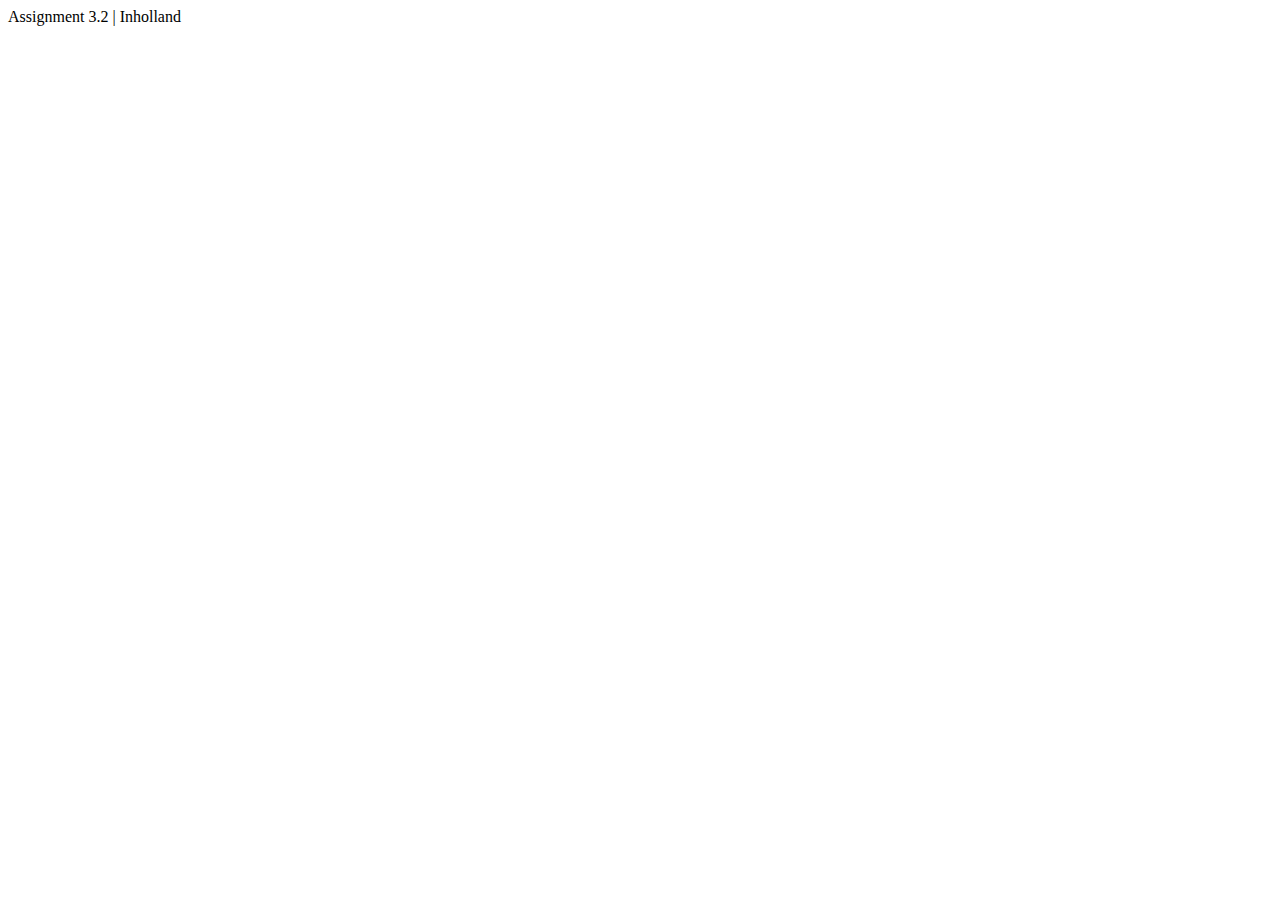
<file: Assignment32/index.html>
<!DOCTYPE html>
<html lang = "en">  
    <head>
    <meta charset = "utf-8"/>
    <meta name="huh"
        <title> 
            Assignment 3.2 | Inholland
        </title>
    </head>
    <body>  

    </body>
</file>
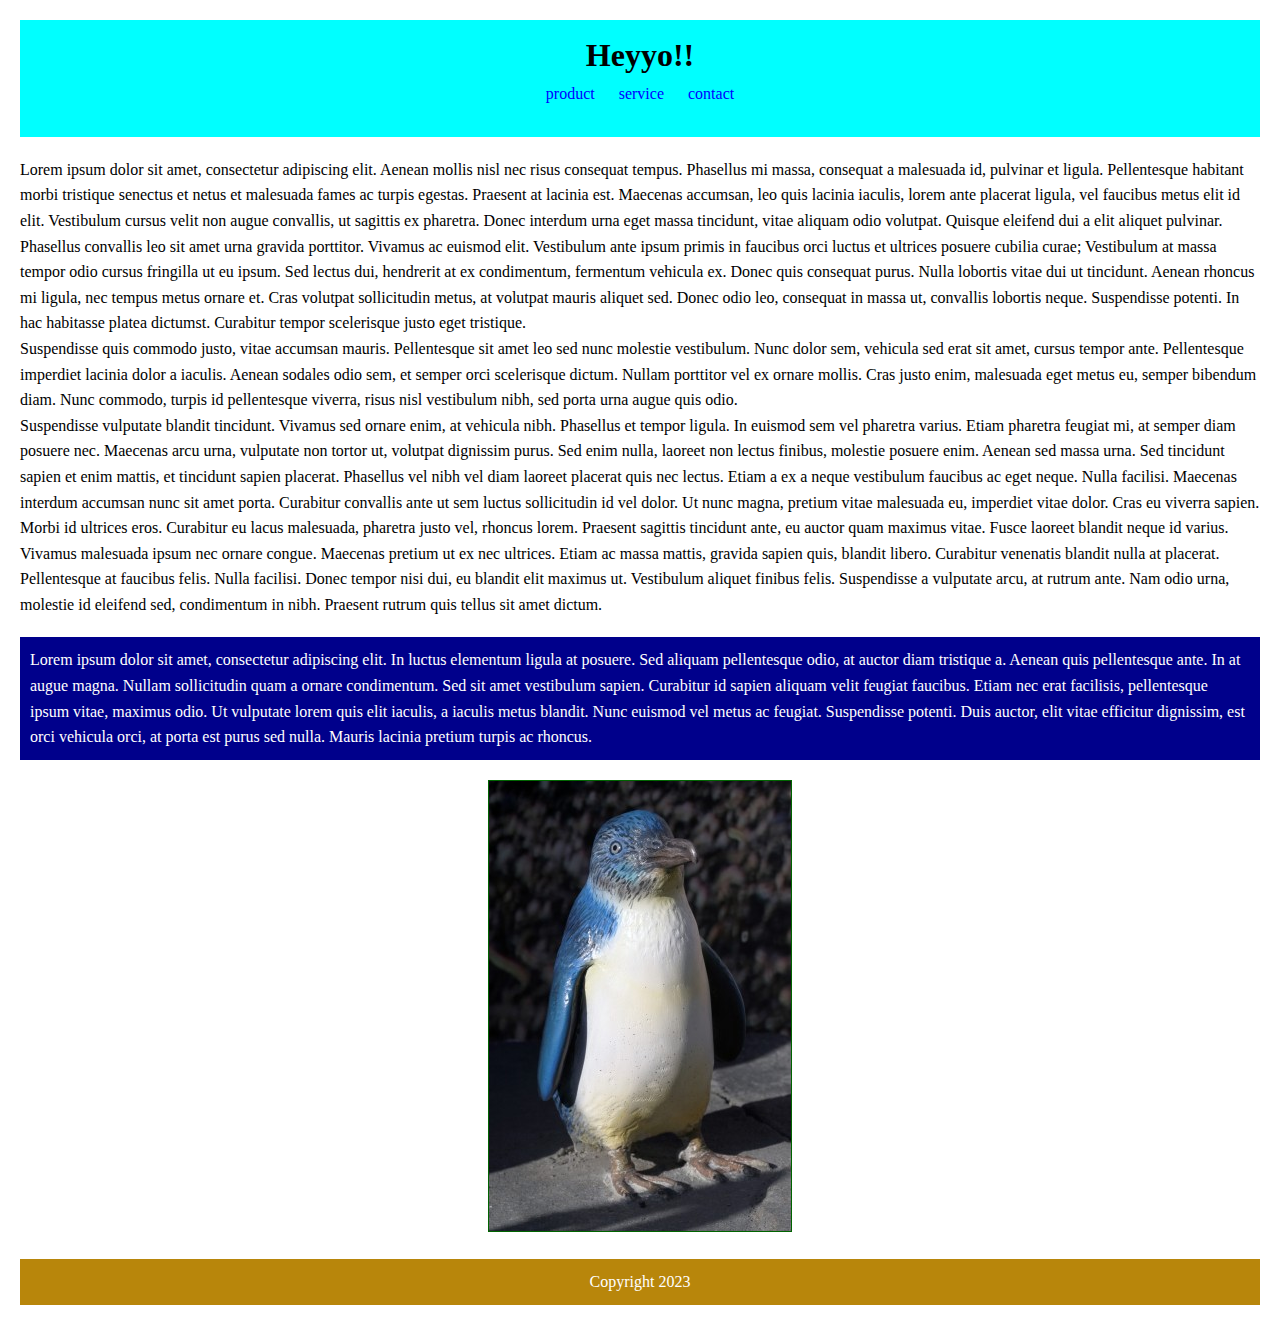
<file: sematic_html/index.html>
<!DOCTYPE html>
<html lang = "en">  
    <head>
    <meta charset = "utf-8"/>
        <title> 
            sematic html ding
        </title>
        <link rel="stylesheet" href="styles.css">
    </head>
    <body>  
        <header>
            <h1>
                Heyyo!!
            </h1>
            <nav>
                <a href="product.html"> product </a>
                <a href="service.html"> service </a>
                <a href="contact.html"> contact </a>
            </nav>
        </header>
        <main>
        <article>
            <p>Lorem ipsum dolor sit amet, consectetur adipiscing elit. Aenean mollis nisl nec risus consequat tempus. Phasellus mi massa, consequat a malesuada id, pulvinar et ligula. Pellentesque habitant morbi tristique senectus et netus et malesuada fames ac turpis egestas. Praesent at lacinia est. Maecenas accumsan, leo quis lacinia iaculis, lorem ante placerat ligula, vel faucibus metus elit id elit. Vestibulum cursus velit non augue convallis, ut sagittis ex pharetra. Donec interdum urna eget massa tincidunt, vitae aliquam odio volutpat. Quisque eleifend dui a elit aliquet pulvinar.</p>

            <p>Phasellus convallis leo sit amet urna gravida porttitor. Vivamus ac euismod elit. Vestibulum ante ipsum primis in faucibus orci luctus et ultrices posuere cubilia curae; Vestibulum at massa tempor odio cursus fringilla ut eu ipsum. Sed lectus dui, hendrerit at ex condimentum, fermentum vehicula ex. Donec quis consequat purus. Nulla lobortis vitae dui ut tincidunt. Aenean rhoncus mi ligula, nec tempus metus ornare et. Cras volutpat sollicitudin metus, at volutpat mauris aliquet sed. Donec odio leo, consequat in massa ut, convallis lobortis neque. Suspendisse potenti. In hac habitasse platea dictumst. Curabitur tempor scelerisque justo eget tristique. </p>

            <p>Suspendisse quis commodo justo, vitae accumsan mauris. Pellentesque sit amet leo sed nunc molestie vestibulum. Nunc dolor sem, vehicula sed erat sit amet, cursus tempor ante. Pellentesque imperdiet lacinia dolor a iaculis. Aenean sodales odio sem, et semper orci scelerisque dictum. Nullam porttitor vel ex ornare mollis. Cras justo enim, malesuada eget metus eu, semper bibendum diam. Nunc commodo, turpis id pellentesque viverra, risus nisl vestibulum nibh, sed porta urna augue quis odio.</p>

            <p>Suspendisse vulputate blandit tincidunt. Vivamus sed ornare enim, at vehicula nibh. Phasellus et tempor ligula. In euismod sem vel pharetra varius. Etiam pharetra feugiat mi, at semper diam posuere nec. Maecenas arcu urna, vulputate non tortor ut, volutpat dignissim purus. Sed enim nulla, laoreet non lectus finibus, molestie posuere enim. Aenean sed massa urna. Sed tincidunt sapien et enim mattis, et tincidunt sapien placerat. Phasellus vel nibh vel diam laoreet placerat quis nec lectus. Etiam a ex a neque vestibulum faucibus ac eget neque. Nulla facilisi. Maecenas interdum accumsan nunc sit amet porta. Curabitur convallis ante ut sem luctus sollicitudin id vel dolor. Ut nunc magna, pretium vitae malesuada eu, imperdiet vitae dolor. Cras eu viverra sapien.</p>

            <p>Morbi id ultrices eros. Curabitur eu lacus malesuada, pharetra justo vel, rhoncus lorem. Praesent sagittis tincidunt ante, eu auctor quam maximus vitae. Fusce laoreet blandit neque id varius. Vivamus malesuada ipsum nec ornare congue. Maecenas pretium ut ex nec ultrices. Etiam ac massa mattis, gravida sapien quis, blandit libero. Curabitur venenatis blandit nulla at placerat. Pellentesque at faucibus felis. Nulla facilisi. Donec tempor nisi dui, eu blandit elit maximus ut. Vestibulum aliquet finibus felis. Suspendisse a vulputate arcu, at rutrum ante. Nam odio urna, molestie id eleifend sed, condimentum in nibh. Praesent rutrum quis tellus sit amet dictum.</p>
        </article>
        <aside>
            <p>Lorem ipsum dolor sit amet, consectetur adipiscing elit. In luctus elementum ligula at posuere. Sed aliquam pellentesque odio, at auctor diam tristique a. Aenean quis pellentesque ante. In at augue magna. Nullam sollicitudin quam a ornare condimentum. Sed sit amet vestibulum sapien. Curabitur id sapien aliquam velit feugiat faucibus. Etiam nec erat facilisis, pellentesque ipsum vitae, maximus odio. Ut vulputate lorem quis elit iaculis, a iaculis metus blandit. Nunc euismod vel metus ac feugiat. Suspendisse potenti. Duis auctor, elit vitae efficitur dignissim, est orci vehicula orci, at porta est purus sed nulla. Mauris lacinia pretium turpis ac rhoncus.</p>
        </aside>
        <figure>
            <img src="IMG_3312.jpg" alt="A small pinguin, standing">
        </figure>
        </main>
        <footer>
            <p> Copyright 2023</p>

        </footer>
    </body>
</html>
</file>
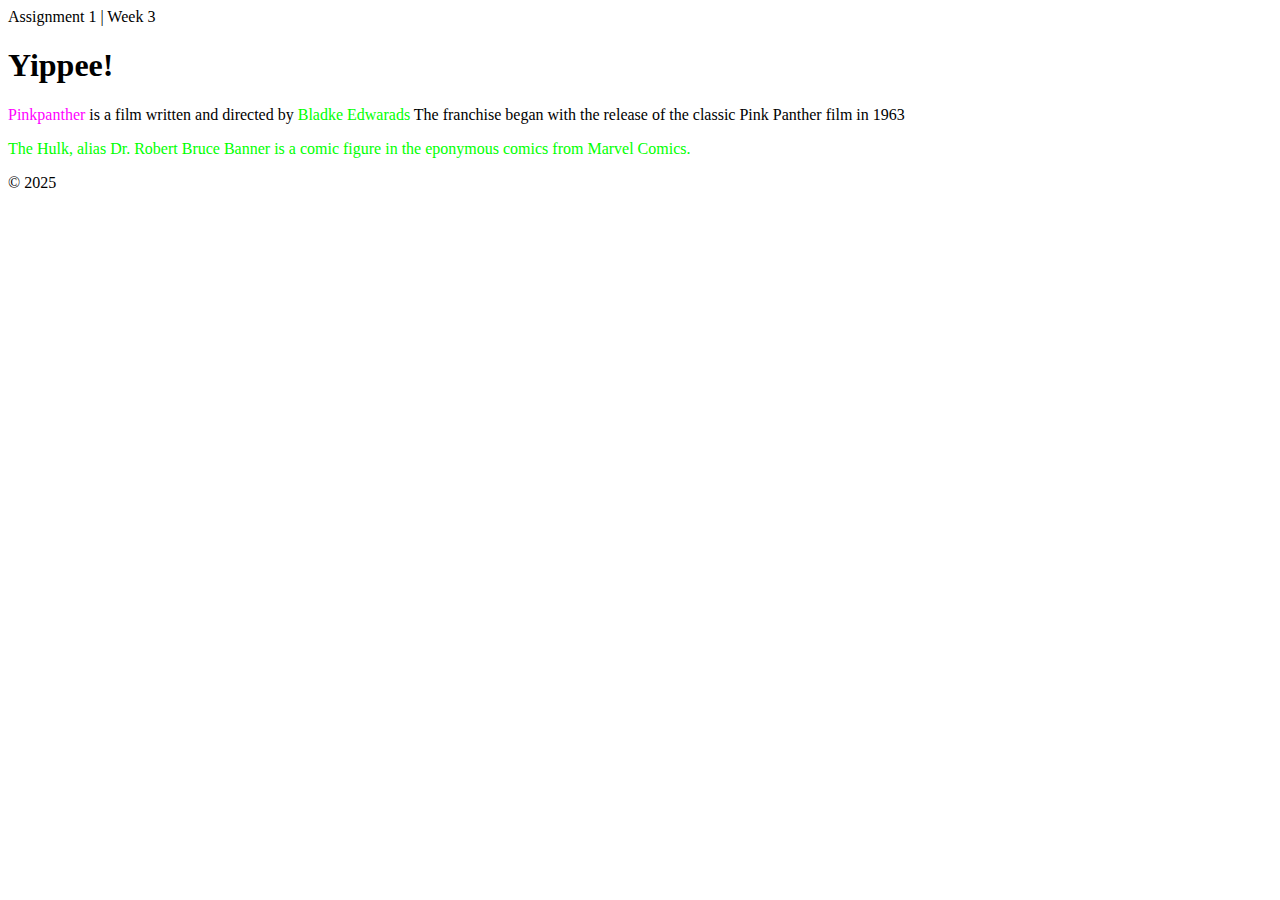
<file: Week3/index.html>
<!DOCTYPE html>
<html lang = "en">  
    <head>
    <meta charset = "utf-8"/>
    <meta name="huh"
    <title> 
            Assignment 1 | Week 3
    </title>
        <link rel="stylesheet" href="styles.css">
    </head>
    <body>  
        <section>
<article>
<header>
    <h1>
        Yippee!
    </h1>
</header>
<p>
    <span class="pinkpanther">Pinkpanther</span> is a film written and directed by
    <span class="hulk">Bladke Edwarads</span>
    The franchise began with the release of the classic Pink Panther film in 1963
</p>
<p class="hulk">
    The Hulk, alias Dr. Robert Bruce Banner is a comic figure in the eponymous comics from Marvel Comics.

</p>
<footer>
    &copy; 2025

</footer>
</article>

        </section>





    </body>
</file>
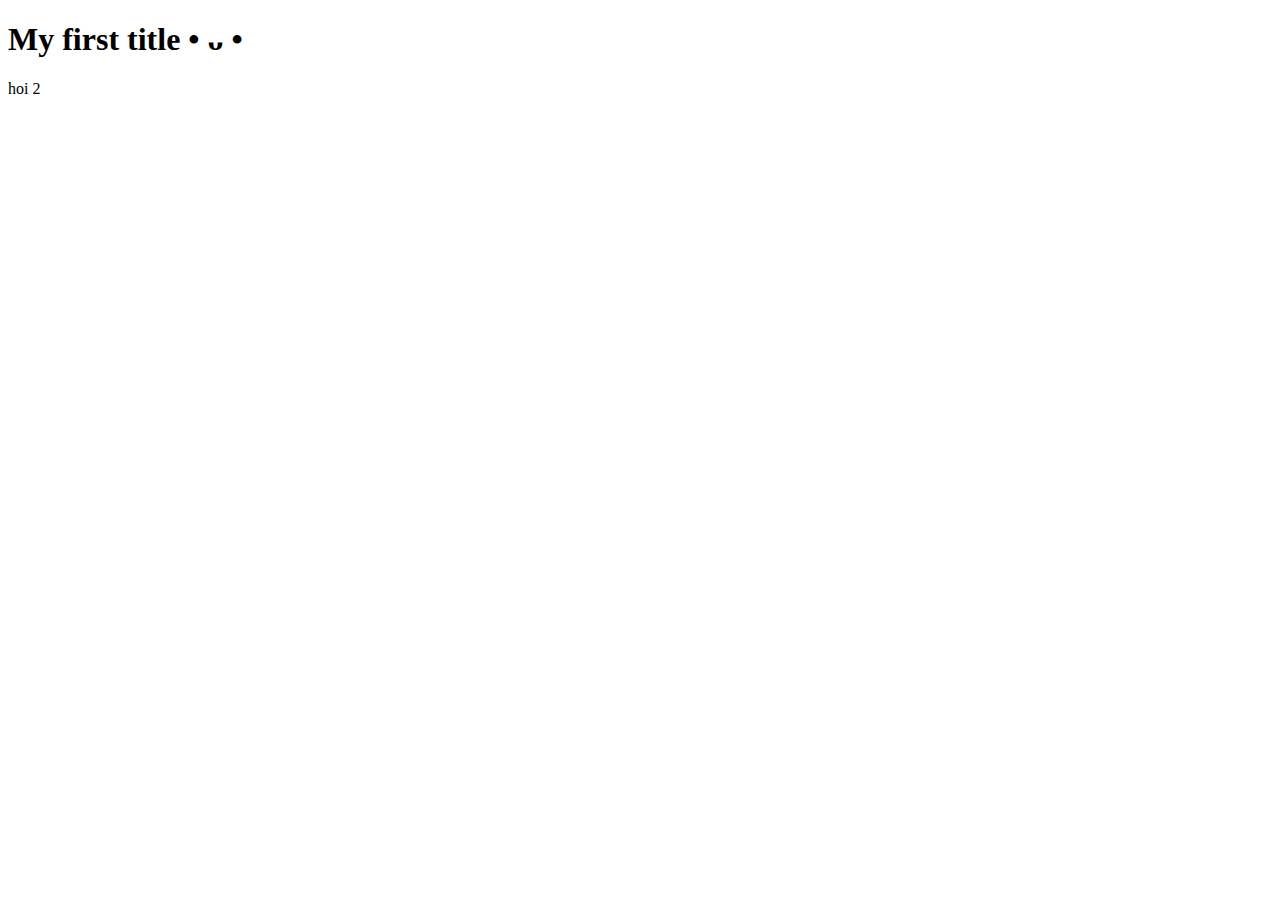
<file: index2.html>
<!DOCTYPE html>
<html lang="en">    
    <head>
        <!-- Head [SEO bots and webbrowsers] -->
        <meta charset="utf-8" />
        <title> 
            Hoi! &#8226 &#7447 &#8226
        </title>
    </head>
    <body>
        <!-- body [SEO bots and gebruikers] -->
        <h1>
            My first title &#8226 &#7447 &#8226
        </h1>
        <p>
            hoi 2
        </p>
    </body>
    
</html>
</file>
<file: sematic_html/styles.css>
/*Volgens w3schools selecteert stericoontje alles*/
* {
    margin: 0;
    padding: 0;
    box-sizing: border-box;
}

body
{
    font-family: 'Times New Roman', Times, serif;
    line-height: 1.6;
    padding: 20px;

}
header 
{
    background-color: aqua;
    padding: 10px;
    text-align: center;
    margin-bottom: 20px;
}
nav 
{
    margin-bottom: 20px;
}
nav a
{
    color:blue;
    padding: 10px;
    text-decoration: none;
}
nav a:hover
{
    background-color: cadetblue;
    color: black;
}
article
{
    margin-bottom: 20px;
}
aside
{
    background-color: darkblue;
    color: white;
    padding: 10px;
    margin-bottom: 20px;
}
figure
{
    text-align: center;
    margin: 20px;
}

figure img
{
    max-width: 100%;
    height: auto;
    border: 1px solid darkgreen;
}
footer
{
    text-align: center;
    padding: 10px;
    background-color: darkgoldenrod;
    color: white;
}
</file>
<file: Week3/styles.css>
p .pinkpanther
{
    color:#f0f; /*pink*/
}
.hulk
{
    color:#0f0; /*green*/
}
</file>
